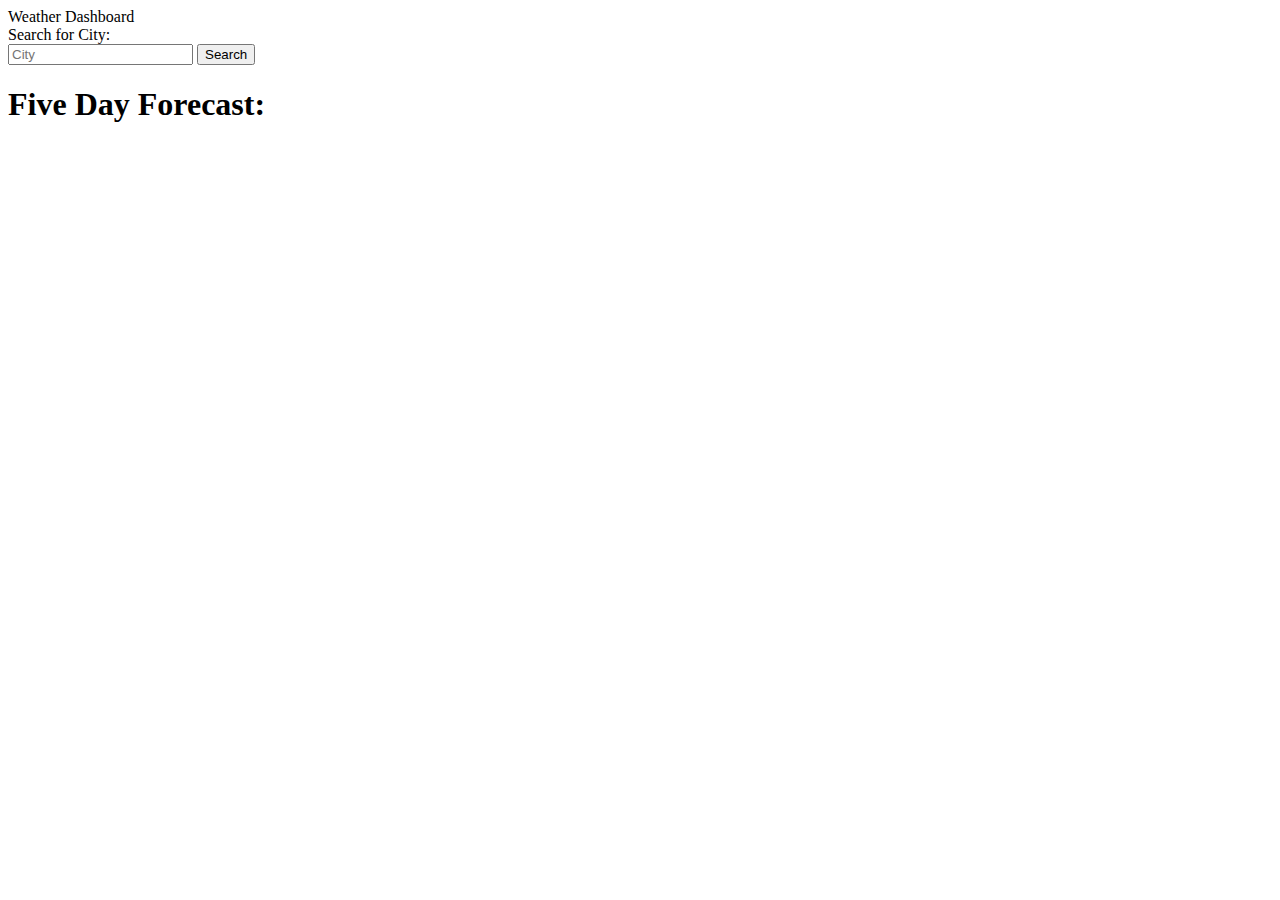
<file: index.html>
<!DOCTYPE html>
<html lang="en">

<head>
  <meta charset="UTF-8"/>
  <meta name= "viewport" content="width=device-width,initial-scale=1.0"/>
  <title>Weather Dashboard</title>
  <link href="https://cdn.jsdelivr.net/npm/bootstrap@5.0.0-beta3/dist/css/bootstrap.min.css" rel="stylesheet" integrity="sha384-eOJMYsd53ii+scO/bJGFsiCZc+5NDVN2yr8+0RDqr0Ql0h+rP48ckxlpbzKgwra6" crossorigin="anonymous">
</head>

<body>
    <div class="container-fluid">
        <div class="row">
            <div class="col-12 p-4 bg-secondary text-white text-top text bottom row justify-content-center display-2">
                Weather Dashboard
            </div>
        </div>    
        <div class = "container-fluid">  
            <div class = "button">  
                <aside class="col-lg-2 bg-light mt-1"> Search for City:</div>
                  <nav class="navbar navbar-light bg-light">
                      <form class="form-inline form-group">
                         <input class="form-control mr-sm-2" type="search" id= "search-value" placeholder="City" aria-label="Search">
                         <button class ="btn btn-outline-success my-2 my-sm-0" type="submit" id="search-btn">Search</button>
                      </form>
                 </nav>
                </aside>
                <div class ="search history"></div>
            </div>
       </div>
       <div class="col-md-9">
            <div class= "card-row">
                <div class="card">
                    <div class="card-body">
                      <p class = "city"></p>
                      <p class = "temperature"></p>
                      <p class = "humidity"></p>
                      <p class = "wind-speed"></p>
                      <p class = "uv"></p>
                   </div>
                </div>  
            </div>
        </div>  
              <div class="row" id = "weeklyForecast">
                  <h1>Five Day Forecast:</h1>
            
                </div>     
        </div>
    </div>
   




 <script src="script2.js"></script>   
</body>

</html>
</file>
